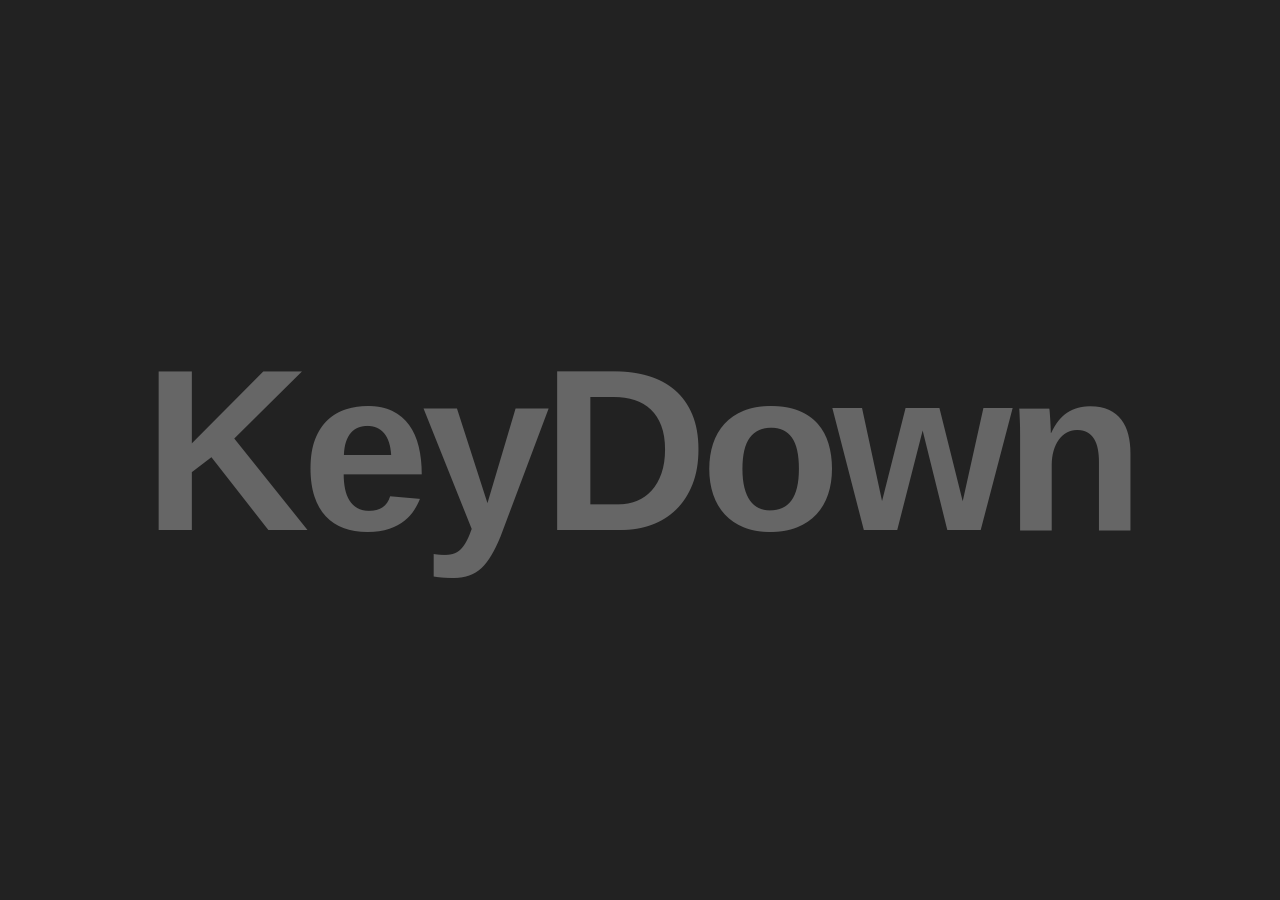
<file: project-2/index.html>
<!DOCTYPE html>
<html lang="en">
<head>
    <meta charset="UTF-8">
    <meta name="viewport" content="width=device-width, initial-scale=1.0">
    <title>cheking Keys | Keyboard Events</title>
    <link rel="stylesheet" href="./sheet.css">
    <script src="./script.js" defer></script>
</head>
<body>
    <h1>KeyDown</h1>
</body>
</html>
</file>
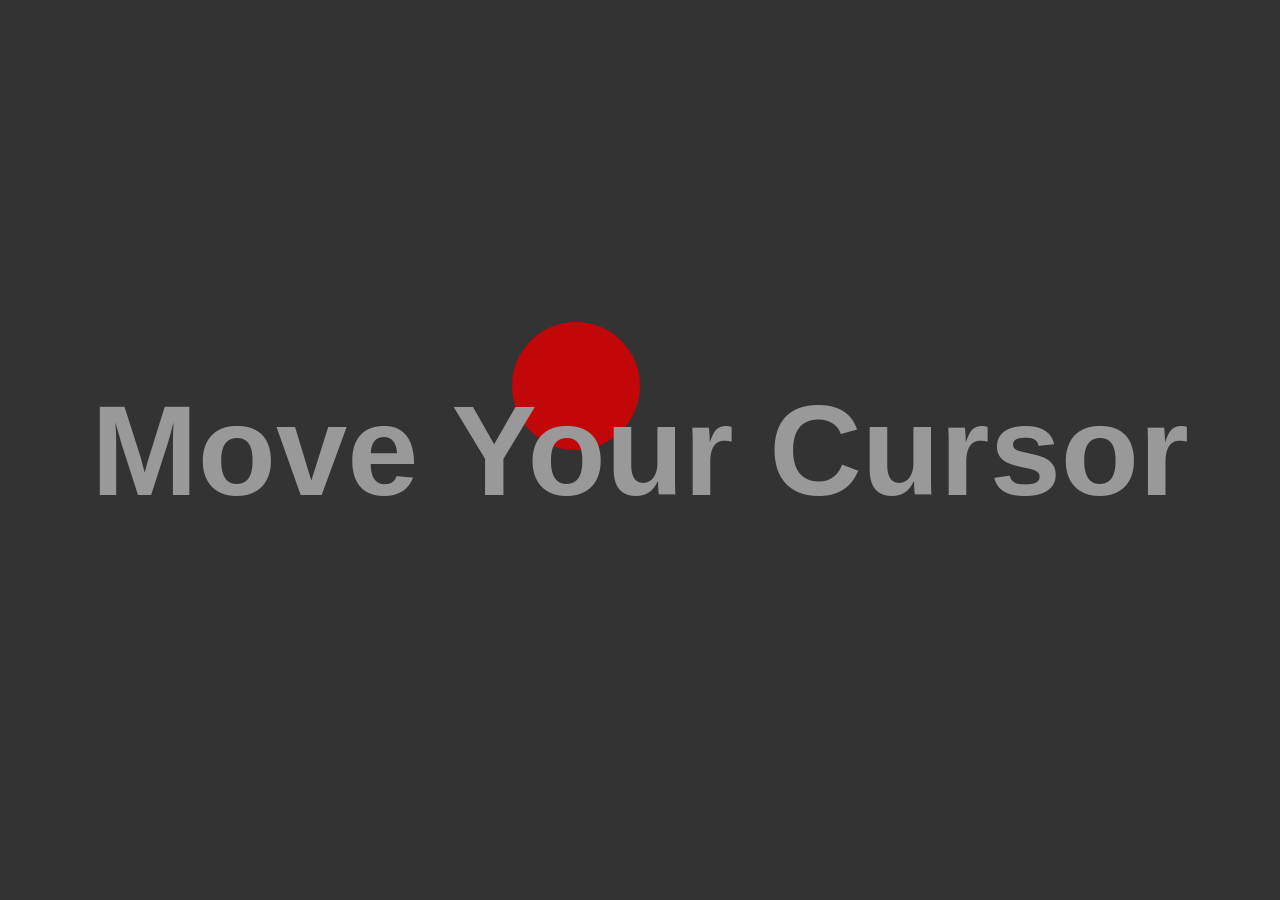
<file: project-3/index.html>
<!DOCTYPE html>
<html lang="en">
<head>
    <meta charset="UTF-8">
    <meta name="viewport" content="width=device-width, initial-scale=1.0">
    <title>Trail Effect | JavaScript</title>
    <link rel="stylesheet" href="style.css">
    <script src="./app.js" defer></script>
</head>
<body>
    <h1>Move Your Cursor</h1>
    <div class="trail"></div>
</body>
</html>
</file>
<file: project-2/sheet.css>
* {
    margin: 0;
    padding: 0;
    box-sizing: border-box;
}

body {
    font-family: Arial, Helvetica, sans-serif;
    background-color: #222;
    height: 100vh;

    display: flex;
    align-items: center;
    justify-content: center;
}

h1 {
    font-size: clamp(50px, 18vw, 20vw);
    color: #666;
    user-select: none;
    letter-spacing: -0.5rem;
}
</file>
<file: project-3/style.css>
* {
    margin: 0;
    padding: 0;
    box-sizing: border-box;
}

body {
    height: 100vh;
    background-color: #333;
    overflow: hidden;
    font-family: Arial, Helvetica, sans-serif;

    display: flex;
    justify-content: center;
    align-items: center;
}

.trail {
    min-width: 40px;
    min-height: 40px;
    width: 10vw;
    height: 10vw;
    border-radius: 50%;
    background-color: #c10707;
    position: absolute;
    z-index: -1;
    transform: translate(-50%, -50%);
    transition: all 0.2s cubic-bezier(0.23, 0.1, 0.3330, 1);
}

h1 {
    font-size: clamp(40px, 10vw, 15vw);
    color: #999;
    user-select: none;
    white-space: nowrap;
}
</file>
